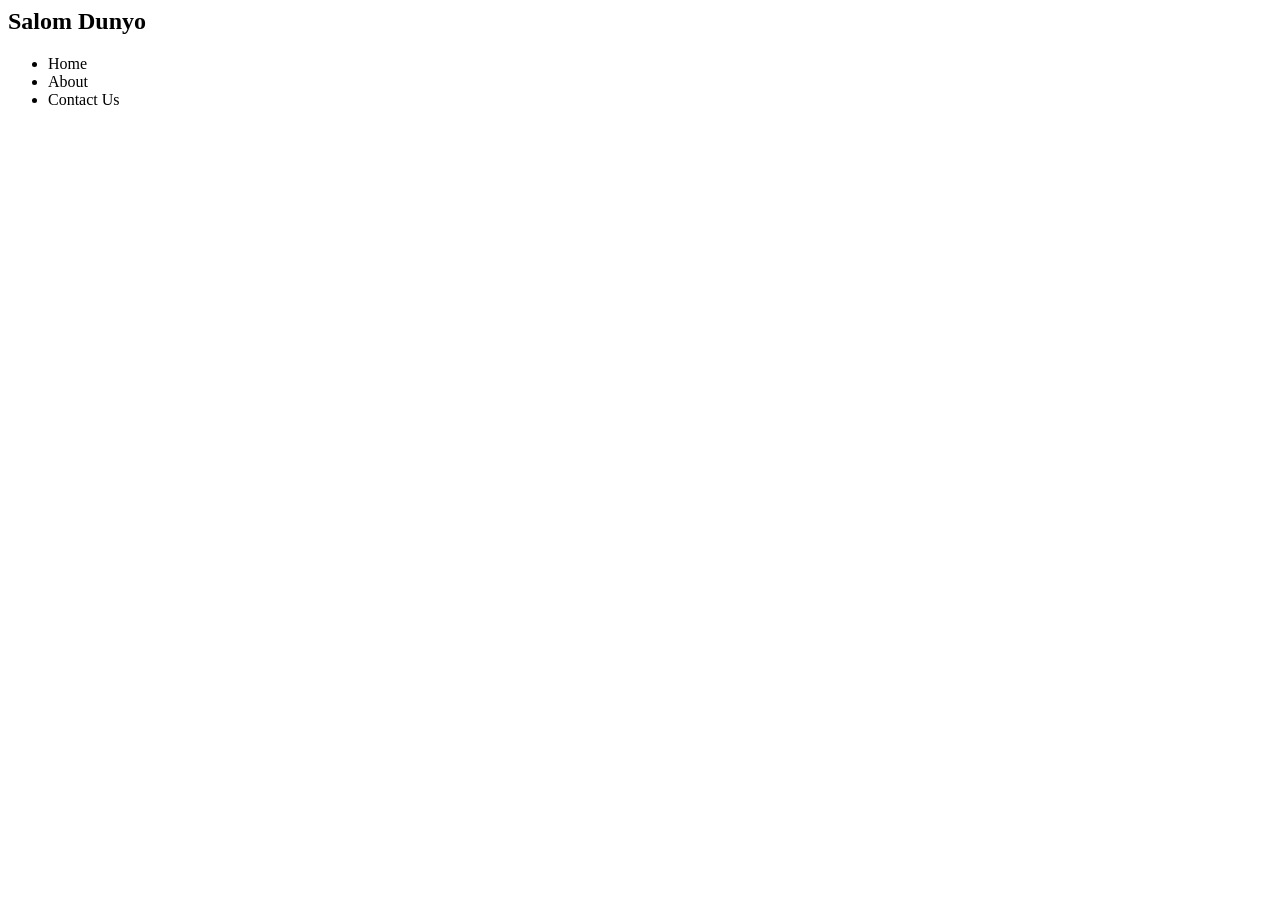
<file: index.html>
<!DOCTYPE>
<html>
  <head>
    <meta lang="eng"/>
  </head>
  <body>
    <nav>
      <h1>Salom Dunyo</h1>
      <ul>
        <li>Home</li>
        <li>About</li>
        <li>Contact Us</li>
      </ul>
    </nav>
  </body>
</html>
</file>
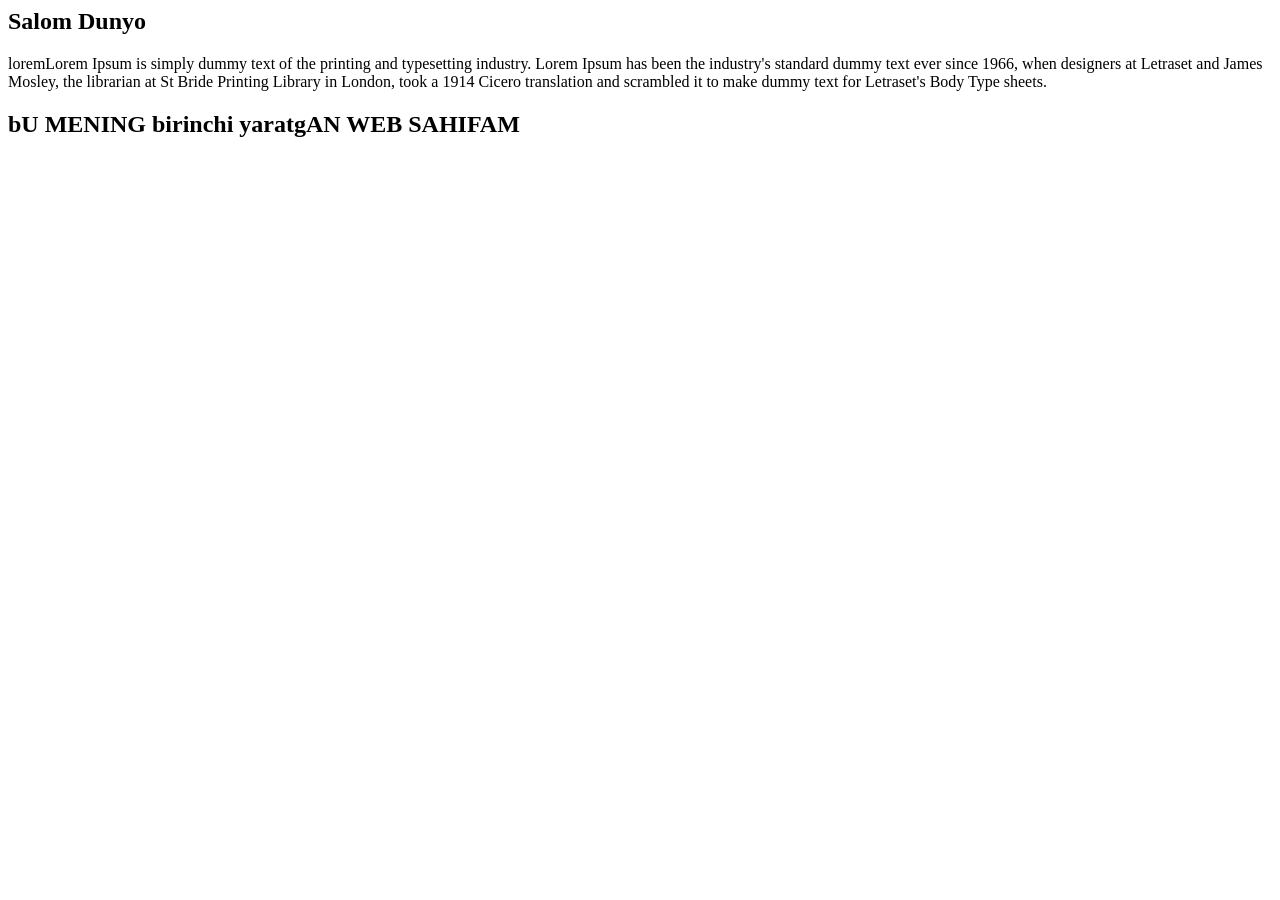
<file: indeh.html>
<!DOCTYPE>
<html>
  <head>
    <meta lang="eng"/>
  </head>
  <body>
    <nav>
      <h1>Salom Dunyo</h1>
    </nav>
    <p>loremLorem Ipsum is simply dummy text of the printing and typesetting industry.
      Lorem Ipsum has been the industry's standard dummy text ever since 1966,
      when designers at Letraset and James Mosley, the librarian at St Bride Printing Library in London,
      took a 1914 Cicero translation and scrambled it to make dummy text for Letraset's Body Type sheets.</p>
    
      <h2>bU MENING birinchi yaratgAN WEB SAHIFAM</h2>
  </body>
</html>
</file>
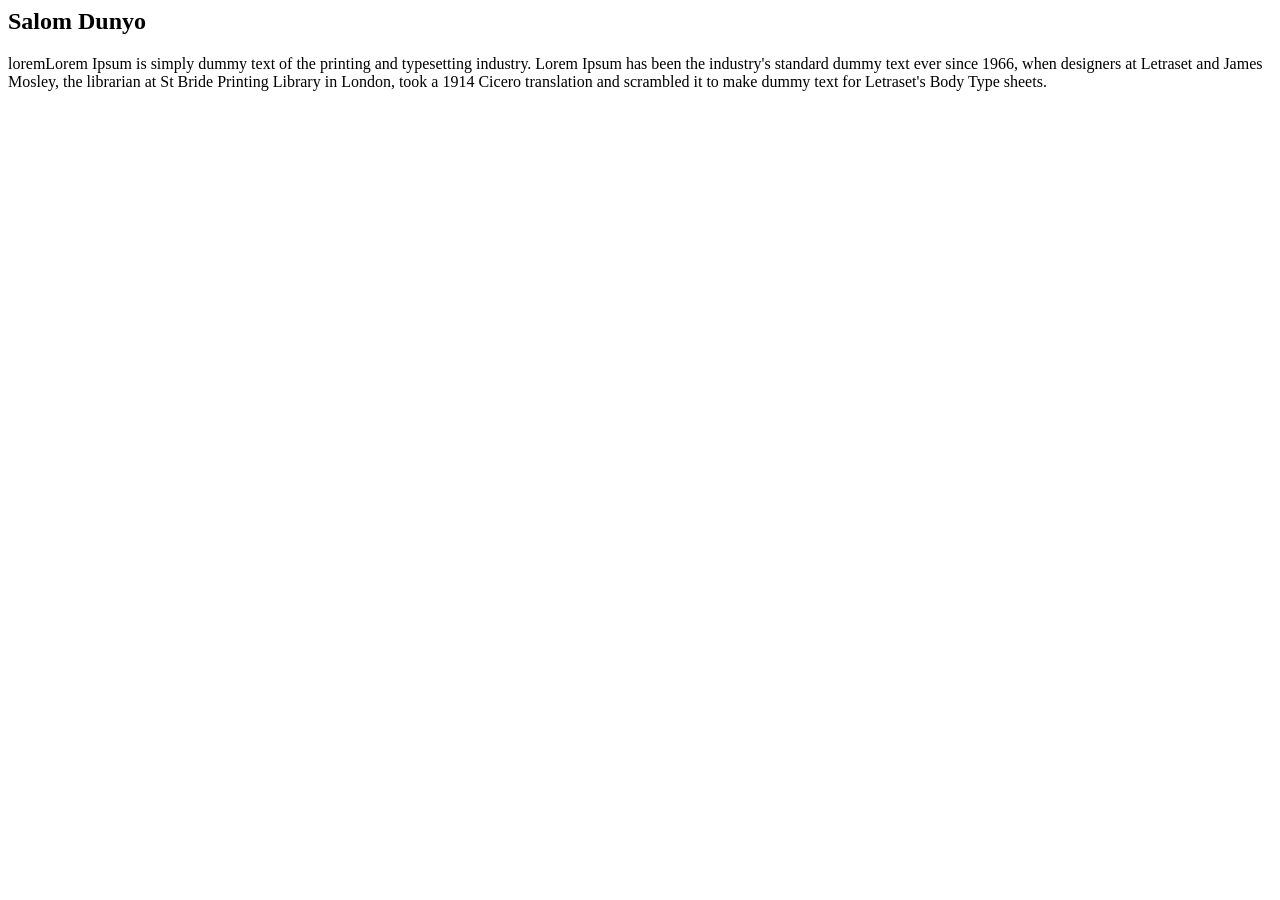
<file: main.html>
<!DOCTYPE>
<html>
  <head>
    <meta lang="eng"/>
  </head>
  <body>
    <nav>
      <h1>Salom Dunyo</h1>
    </nav>
    <p>loremLorem Ipsum is simply dummy text of the printing and typesetting industry.
      Lorem Ipsum has been the industry's standard dummy text ever since 1966,
      when designers at Letraset and James Mosley, the librarian at St Bride Printing Library in London,
      took a 1914 Cicero translation and scrambled it to make dummy text for Letraset's Body Type sheets.</p>
  </body>
</html>
</file>
